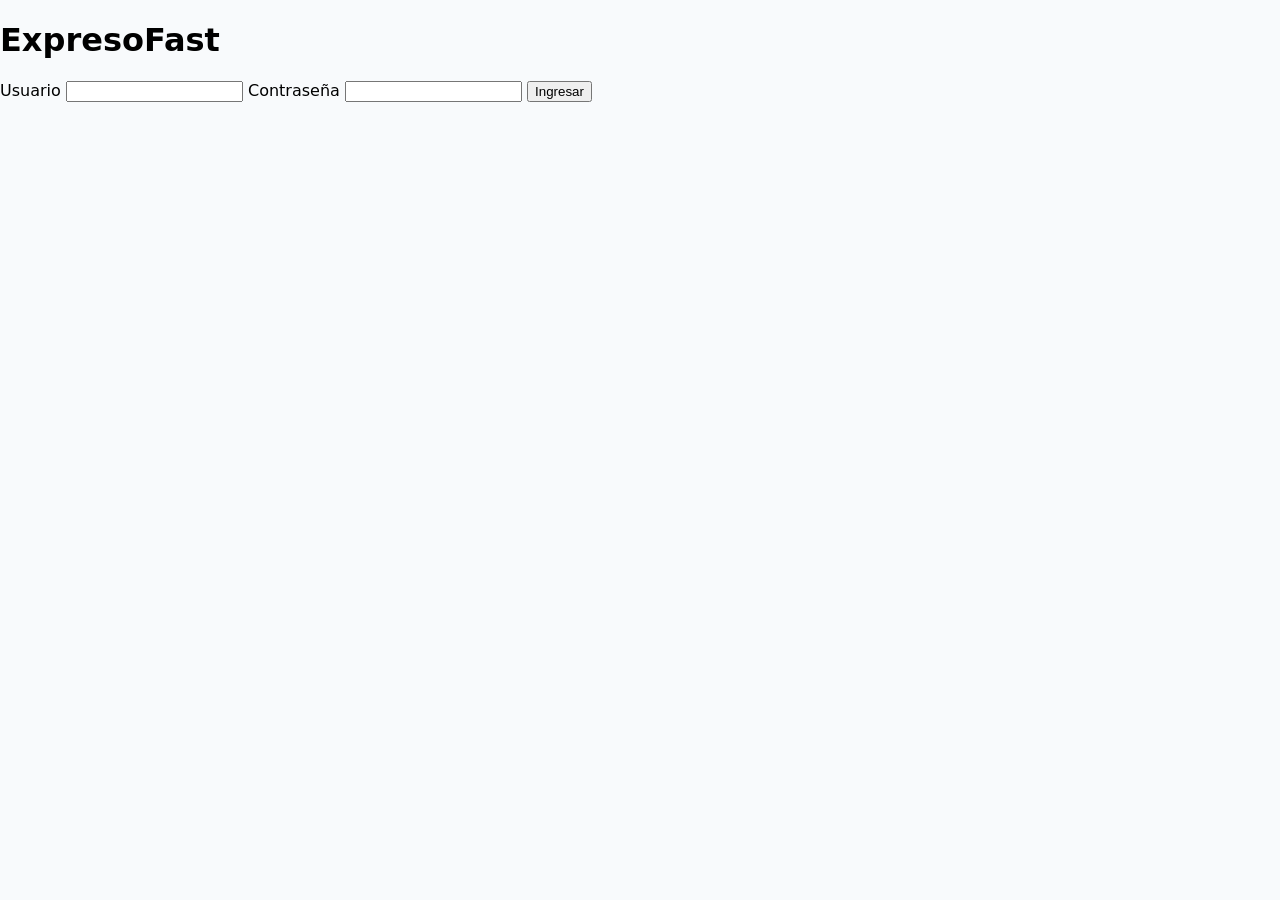
<file: frontend/index.html>
<!DOCTYPE html>
<html lang="es">
<head>
  <meta charset="UTF-8">
  <title>ExpresoFast — Tablero de Monitoreo</title>
  <link rel="stylesheet" href="styles.css">
</head>
<body>
  <header class="topbar">
    <h1>ExpresoFast</h1>
    <nav>
      <span id="usuarioActivo"></span>
      <span id="contadorEnvios">0 envíos</span>
      <button id="btnLogout">Cerrar sesión</button>
    </nav>
  </header>

  <main class="layout">
    <aside class="panel-filtros">
      <h2>Filtrar por estado</h2>
      <ul id="filtros">
        <li><button data-filtro="TODOS" class="activo">TODOS</button></li>
        <li><button data-filtro="PENDIENTE">PENDIENTE</button></li>
        <li><button data-filtro="EN_TRANSITO">EN_TRANSITO</button></li>
        <li><button data-filtro="ENTREGADO">ENTREGADO</button></li>
      </ul>

      <section class="form-registro">
        <h2>Registrar envío</h2>
        <form id="formEnvio">
          <label>Código de rastreo (formato EXP-1234)
            <input type="text" id="codigoRastreo" required>
          </label>
          <label>Dirección destino
            <input type="text" id="direccionDestino" required>
          </label>
          <label>Peso (kg)
            <input type="number" step="0.01" id="pesoKg" required>
          </label>
          <label>Costo
            <input type="number" step="0.01" id="costo" required>
          </label>
          <label>ID Vehículo
            <input type="number" id="vehiculoId" required>
          </label>
          <label>ID Conductor
            <input type="number" id="conductorId" required>
          </label>
          <button type="submit">Registrar envío</button>
          <p id="errorFormEnvio" class="error-msg"></p>
        </form>
      </section>

      <section id="tabFlota" class="tab-flota">
        <h2>Gestión de flota</h2>
        <p>Sección visible solo para ROLE_ADMIN.</p>
      </section>
    </aside>

    <section class="tablero" id="tablero" aria-live="polite">
      <!-- Las tarjetas de envío se insertan aquí dinámicamente -->
    </section>
  </main>

  <!-- Modal de bitácora de auditoría -->
  <div id="modalBitacora" class="modal-overlay">
    <div class="modal-box">
      <header>
        <h2>Bitácora del envío</h2>
        <button id="cerrarModal">&times;</button>
      </header>
      <div class="filtro-fechas">
        <label>Desde <input type="date" id="fechaDesde"></label>
        <label>Hasta <input type="date" id="fechaHasta"></label>
      </div>
      <div id="bitacoraContenido"></div>
    </div>
  </div>

  <script src="app.js"></script>
</body>
</html>
</file>
<file: frontend/styles.css>
:root {
  --color-primario: #1e293b;
  --color-acento: #2563eb;
  --color-fondo: #f8fafc;
  --color-entregado: #16a34a;
  --color-transito: #2563eb;
  --color-pendiente: #d97706;
  --color-cancelado: #dc2626;
}

* { box-sizing: border-box; }

body {
  margin: 0;
  font-family: system-ui, sans-serif;
  background: var(--color-fondo);
}

.topbar {
  display: flex;
  justify-content: space-between;
  align-items: center;
  background: var(--color-primario);
  color: white;
  padding: 1rem 1.5rem;
}

.layout {
  display: flex;
  gap: 1.5rem;
  padding: 1.5rem;
}

.panel-filtros {
  flex: 0 0 260px;
}

.panel-filtros ul {
  list-style: none;
  display: flex;
  flex-direction: column;
  gap: 0.5rem;
  padding: 0;
}

.panel-filtros button {
  width: 100%;
  padding: 0.5rem;
  border: 1px solid var(--color-acento);
  background: white;
  color: var(--color-acento);
  border-radius: 6px;
  cursor: pointer;
}

.panel-filtros button.activo {
  background: var(--color-acento);
  color: white;
}

.form-registro {
  margin-top: 2rem;
}

.form-registro form {
  display: flex;
  flex-direction: column;
  gap: 0.6rem;
}

.form-registro input {
  width: 100%;
  padding: 0.4rem;
  border: 1px solid #cbd5e1;
  border-radius: 4px;
}

.tablero {
  flex: 1;
  display: grid;
  grid-template-columns: repeat(auto-fit, minmax(280px, 1fr));
  gap: 1rem;
  align-content: start;
}

.tarjeta-envio {
  background: white;
  border-radius: 8px;
  padding: 1rem;
  box-shadow: 0 1px 3px rgba(0,0,0,0.1);
}

.pill-status {
  display: inline-block;
  padding: 0.2rem 0.6rem;
  border-radius: 999px;
  color: white;
  font-size: 0.8rem;
  font-weight: bold;
}

.pill-status.ENTREGADO   { background: var(--color-entregado); }
.pill-status.EN_TRANSITO { background: var(--color-transito); }
.pill-status.PENDIENTE   { background: var(--color-pendiente); }
.pill-status.CANCELADO   { background: var(--color-cancelado); }

.tarjeta-envio .acciones {
  margin-top: 0.75rem;
  display: flex;
  gap: 0.5rem;
}

.tarjeta-envio button {
  flex: 1;
  padding: 0.4rem;
  border: none;
  border-radius: 4px;
  cursor: pointer;
  background: var(--color-primario);
  color: white;
}

.modal-overlay {
  display: none;
  position: fixed;
  inset: 0;
  background: rgba(0,0,0,0.5);
  align-items: center;
  justify-content: center;
}

.modal-box {
  background: white;
  border-radius: 8px;
  padding: 1.5rem;
  width: min(500px, 90%);
  max-height: 80vh;
  overflow-y: auto;
}

.modal-box header {
  display: flex;
  justify-content: space-between;
  align-items: center;
}

.fila-bitacora {
  border-bottom: 1px solid #e2e8f0;
  padding: 0.5rem 0;
  display: flex;
  flex-direction: column;
  gap: 0.2rem;
}
</file>
